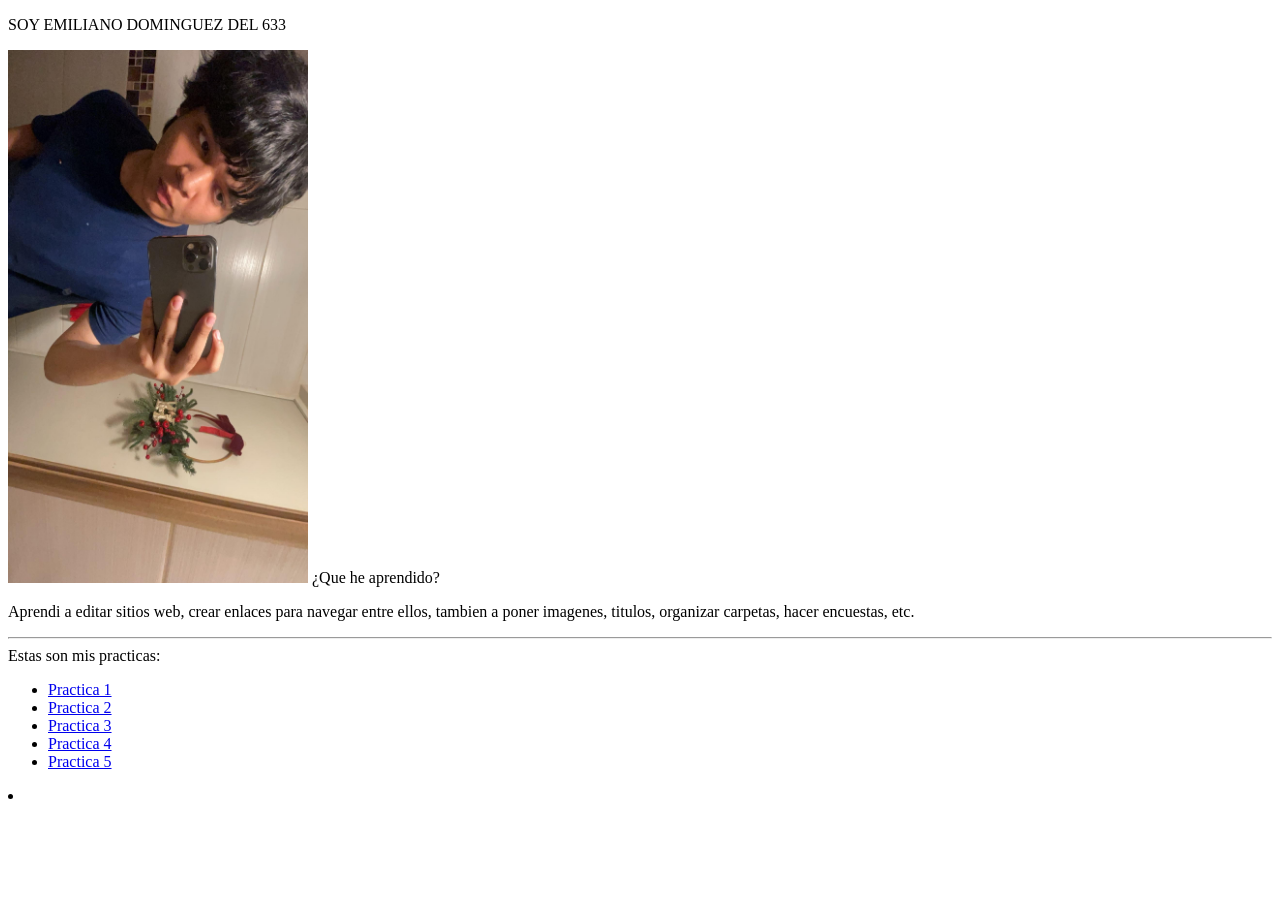
<file: index.html>
<!DOCTYPE html>
<html>
<head>
	<meta charset="utf-8">
	<meta name="viewport" content="width=device-width, initial-scale=1">
	<title>INDEX EMILIANO DOMINGUEZ 633</title>
</head>
<body>
	  
	<p>SOY EMILIANO DOMINGUEZ DEL 633</p>

		<img src="img/yo.jpg" width="300">  <head>¿Que he aprendido?</head>

<p>Aprendi a editar sitios web, crear enlaces para navegar entre ellos, tambien a poner imagenes, titulos, organizar carpetas, hacer encuestas, etc.</p>

<hr>

<head>Estas son mis practicas:</head>

<ul>
<li><a href="practica 1/practica 1.html">Practica 1</a></li>
<li><a href="practica 2/practica 2.html">Practica 2</a></li>
<li><a href="practica 3/index.html">Practica 3</a></li>
<li><a href="practica 4/index.html">Practica 4</a></li>
<li><a href="practica 5/index.html">Practica 5</a></li>
 
</ul>

<li></li>
</body>
</html>
</file>
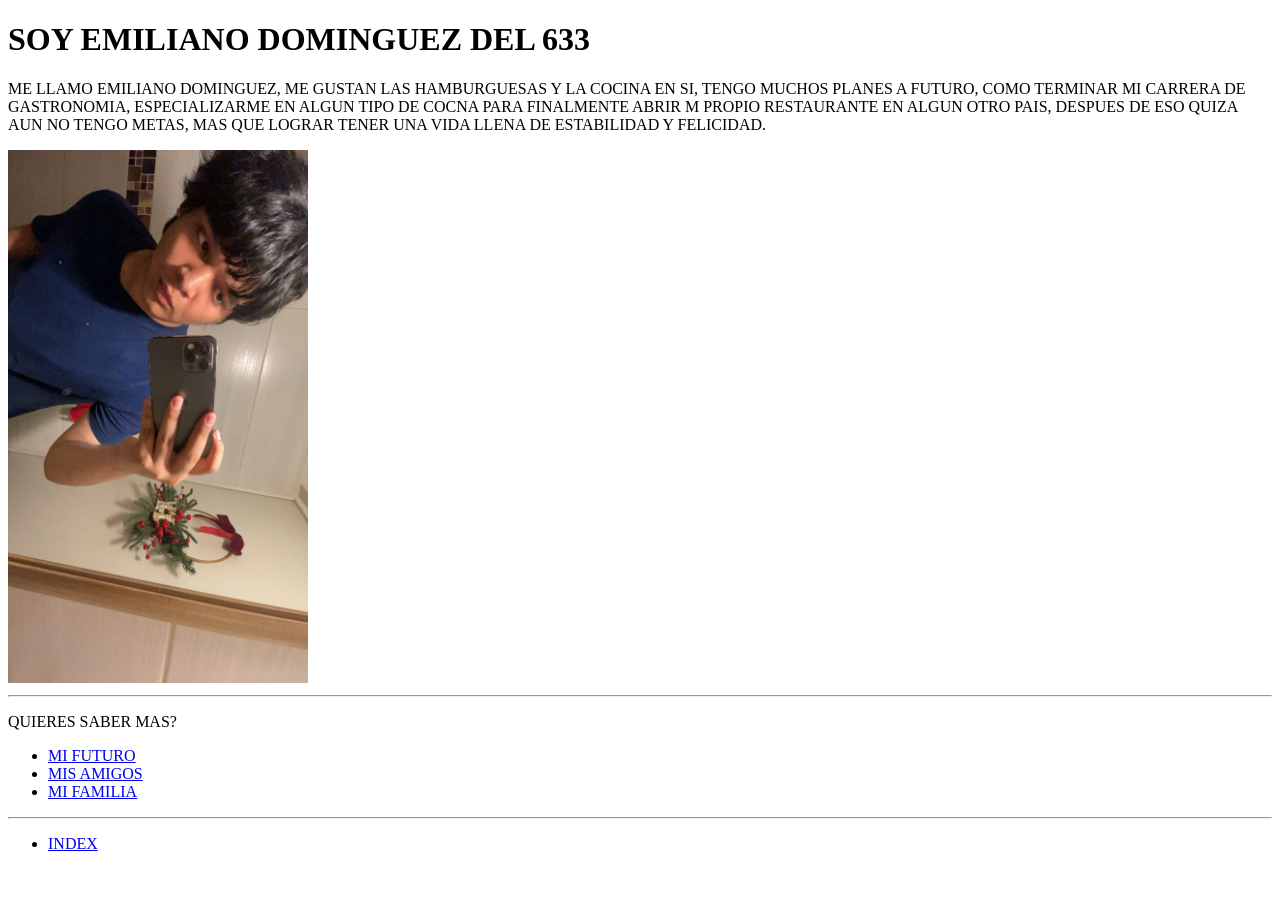
<file: practica 3/index.htm>
<!DOCTYPE html>
<html>
<head>
	<meta charset="utf-8">
	<meta name="viewport" content="width=device-width, initial-scale=1">
	<title>INDEX</title>
</head>
<body>
	<h1>SOY EMILIANO DOMINGUEZ DEL 633</h1>
	<p>ME LLAMO EMILIANO DOMINGUEZ, ME GUSTAN LAS HAMBURGUESAS Y LA COCINA EN SI, TENGO MUCHOS PLANES A FUTURO, COMO TERMINAR MI CARRERA DE GASTRONOMIA, ESPECIALIZARME EN ALGUN TIPO DE COCNA PARA FINALMENTE ABRIR M PROPIO RESTAURANTE EN ALGUN OTRO PAIS, DESPUES DE ESO QUIZA AUN NO TENGO METAS, MAS QUE LOGRAR TENER UNA VIDA LLENA DE ESTABILIDAD Y FELICIDAD.</p>
<img src="img/yo.jpg" width="300">

	<hr>
<p>QUIERES SABER MAS?</p>
	<ul>
		<li><a href="paginas/futuro.html">MI FUTURO</a></li>
	<li><a href="paginas/amigos.html">MIS AMIGOS</a></li>
<li><a href="paginas/familia.html">MI FAMILIA</a></li>
	</ul>

<hr>

<ul><li><a href="../index.html">INDEX</a></li>
</ul>

</body>
</html>
</file>
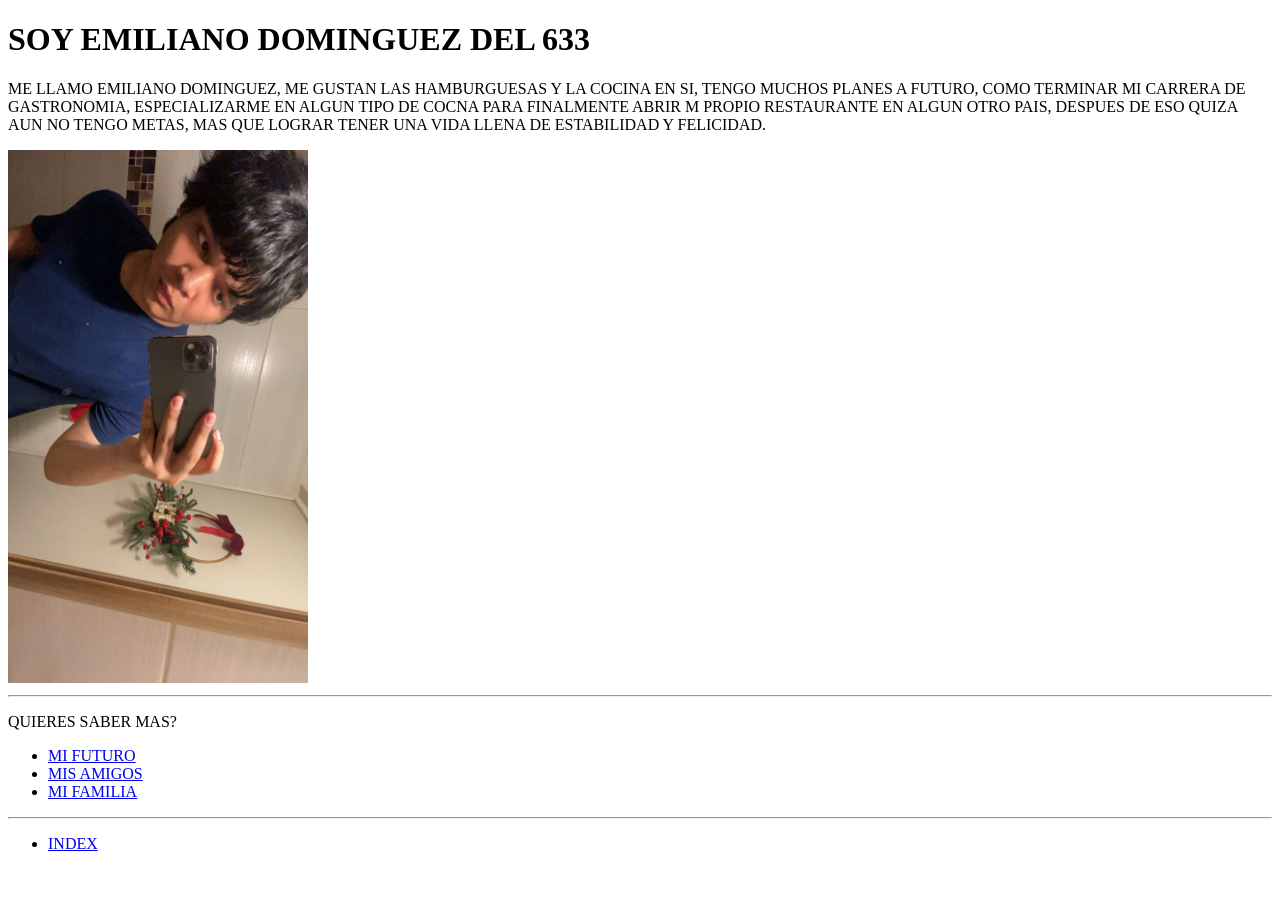
<file: practica 3/index.HTML>
<!DOCTYPE html>
<html>
<head>
	<meta charset="utf-8">
	<meta name="viewport" content="width=device-width, initial-scale=1">
	<title>INDEX</title>
</head>
<body>
	<h1>SOY EMILIANO DOMINGUEZ DEL 633</h1>
	<p>ME LLAMO EMILIANO DOMINGUEZ, ME GUSTAN LAS HAMBURGUESAS Y LA COCINA EN SI, TENGO MUCHOS PLANES A FUTURO, COMO TERMINAR MI CARRERA DE GASTRONOMIA, ESPECIALIZARME EN ALGUN TIPO DE COCNA PARA FINALMENTE ABRIR M PROPIO RESTAURANTE EN ALGUN OTRO PAIS, DESPUES DE ESO QUIZA AUN NO TENGO METAS, MAS QUE LOGRAR TENER UNA VIDA LLENA DE ESTABILIDAD Y FELICIDAD.</p>
<img src="img/yo.jpg" width="300">

	<hr>
<p>QUIERES SABER MAS?</p>
	<ul>
		<li><a href="paginas/futuro.html">MI FUTURO</a></li>
	<li><a href="paginas/amigos.html">MIS AMIGOS</a></li>
<li><a href="paginas/familia.html">MI FAMILIA</a></li>
	</ul>

<hr>

<ul><li><a href="../index.html">INDEX</a></li>
</ul>

</body>
</html>
</file>
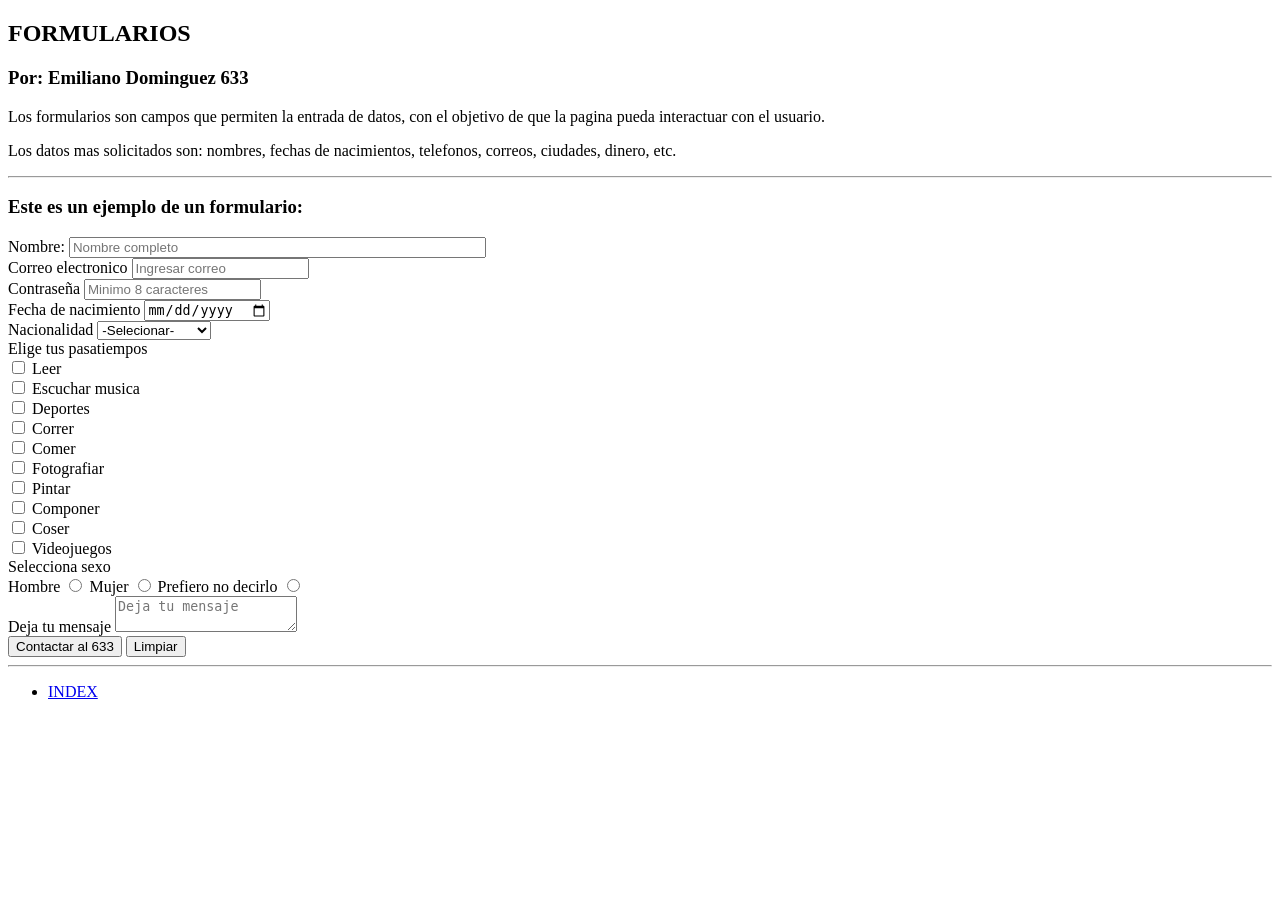
<file: practica 4/index.HTML>
<!DOCTYPE html>
<html>
<head>
	<meta charset="utf-8">
	<meta name="viewport" content="width=device-width, initial-scale=1">
	<title>Formularios Emiliano Dominguez 633</title>
</head>
<body>

<h2>FORMULARIOS</h2>
<h3>Por: Emiliano Dominguez 633</h3>

<p>Los formularios son campos que permiten la entrada de datos, con el objetivo de que la pagina pueda interactuar con el usuario.
</p>
<p>Los datos mas solicitados son: nombres, fechas de nacimientos, telefonos, correos, ciudades, dinero, etc.</p>

<hr>
<h3>Este es un ejemplo de un formulario:</h3>

<form>
	<label>Nombre:</label>
	<input type="text" name="nombre" maxlength="150" size="50" placeholder="Nombre completo" required>
	<br>

<label>Correo electronico</label>
<input type="email" name="Correo" placeholder="Ingresar correo" required >
<br>
<label>Contraseña</label>
<input type="password" name="pass" placeholder="Minimo 8 caracteres" minlength="8" required>
<br>
<label>Fecha de nacimiento</label>
<input type="date" name="Fecha" required>
<br>
<label>Nacionalidad</label>

<select>
<option selected disabled>-Selecionar-</option>
<option>Mexico</option>
<option>Canada</option>
<option>Estados unidos</option>
<option>España</option>
<option>Alemania</option>
<option>Francia</option>
<option>Australia</option>
<option>Groenlandia</option>
<option>Brasil</option>
<option>China</option>

</select>
<br>

<label>Elige tus pasatiempos</label><br>

<input type="checkbox" name="Hobbie"> Leer <br>
<input type="checkbox" name="Hobbie"> Escuchar musica <br>
<input type="checkbox" name="Hobbie"> Deportes<br>
<input type="checkbox" name="Hobbie"> Correr <br>
<input type="checkbox" name="Hobbie"> Comer <br>
<input type="checkbox" name="Hobbie"> Fotografiar <br>
<input type="checkbox" name="Hobbie"> Pintar <br>
<input type="checkbox" name="Hobbie"> Componer <br>
<input type="checkbox" name="Hobbie"> Coser <br>
<input type="checkbox" name="Hobbie"> Videojuegos <br>

<label>Selecciona sexo</label> <br>
Hombre <input type="radio" name="Labubu">
Mujer <input type="radio" name="Labubu">
Prefiero no decirlo <input type="radio" name="Labubu">	

<br>

<label>Deja tu mensaje</label>
<textarea placeholder="Deja tu mensaje"></textarea>
<br>
<input type="Submit" name="Boton" value="Contactar al 633">

<input type="reset" name="borrar" value="Limpiar">

<hr>

<ul><li><a href="../index.html">INDEX</a></li>
</ul>






</form>
</body>
</html>
</file>
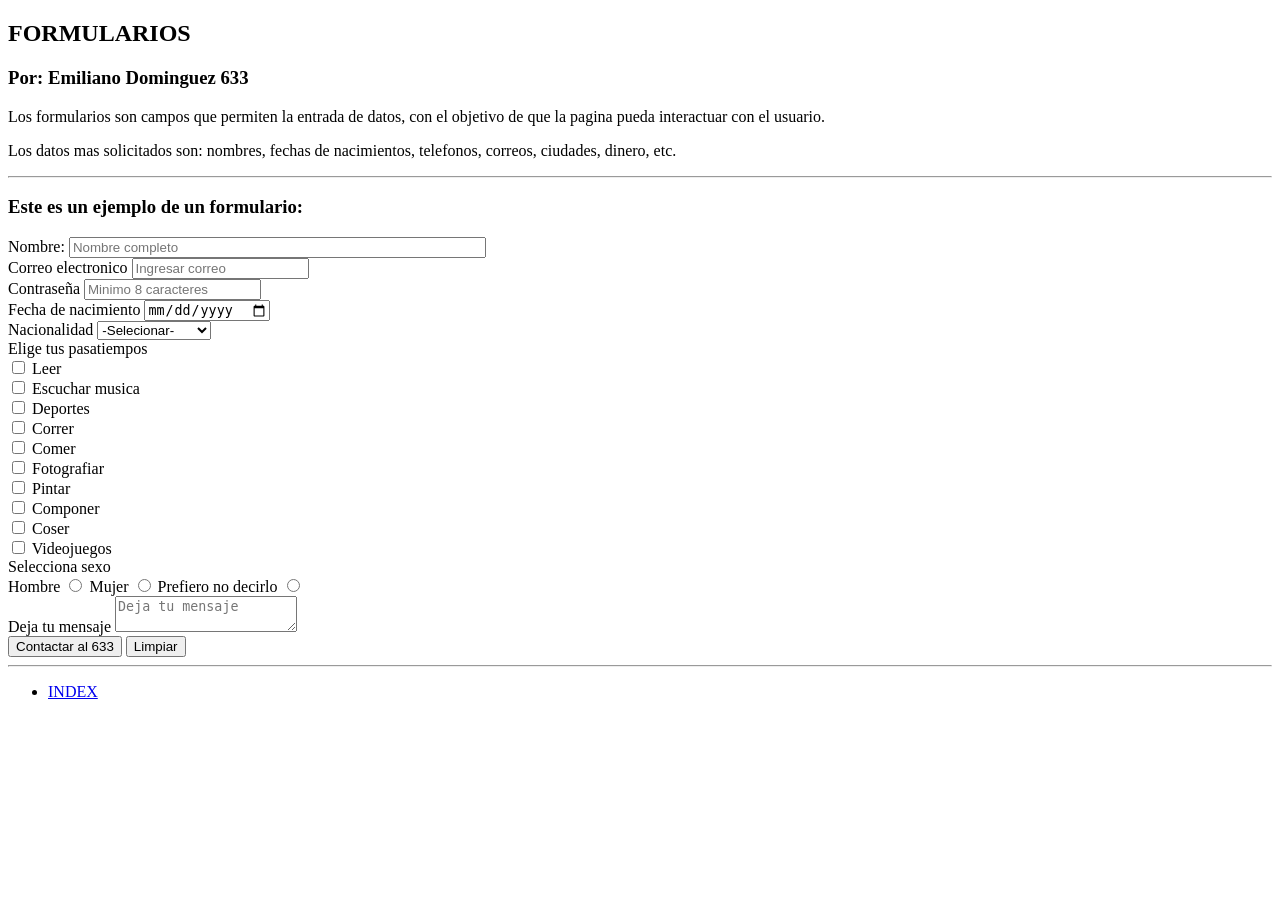
<file: practica 4/index.html>
<!DOCTYPE html>
<html>
<head>
	<meta charset="utf-8">
	<meta name="viewport" content="width=device-width, initial-scale=1">
	<title>Formularios Emiliano Dominguez 633</title>
</head>
<body>

<h2>FORMULARIOS</h2>
<h3>Por: Emiliano Dominguez 633</h3>

<p>Los formularios son campos que permiten la entrada de datos, con el objetivo de que la pagina pueda interactuar con el usuario.
</p>
<p>Los datos mas solicitados son: nombres, fechas de nacimientos, telefonos, correos, ciudades, dinero, etc.</p>

<hr>
<h3>Este es un ejemplo de un formulario:</h3>

<form>
	<label>Nombre:</label>
	<input type="text" name="nombre" maxlength="150" size="50" placeholder="Nombre completo" required>
	<br>

<label>Correo electronico</label>
<input type="email" name="Correo" placeholder="Ingresar correo" required >
<br>
<label>Contraseña</label>
<input type="password" name="pass" placeholder="Minimo 8 caracteres" minlength="8" required>
<br>
<label>Fecha de nacimiento</label>
<input type="date" name="Fecha" required>
<br>
<label>Nacionalidad</label>

<select>
<option selected disabled>-Selecionar-</option>
<option>Mexico</option>
<option>Canada</option>
<option>Estados unidos</option>
<option>España</option>
<option>Alemania</option>
<option>Francia</option>
<option>Australia</option>
<option>Groenlandia</option>
<option>Brasil</option>
<option>China</option>

</select>
<br>

<label>Elige tus pasatiempos</label><br>

<input type="checkbox" name="Hobbie"> Leer <br>
<input type="checkbox" name="Hobbie"> Escuchar musica <br>
<input type="checkbox" name="Hobbie"> Deportes<br>
<input type="checkbox" name="Hobbie"> Correr <br>
<input type="checkbox" name="Hobbie"> Comer <br>
<input type="checkbox" name="Hobbie"> Fotografiar <br>
<input type="checkbox" name="Hobbie"> Pintar <br>
<input type="checkbox" name="Hobbie"> Componer <br>
<input type="checkbox" name="Hobbie"> Coser <br>
<input type="checkbox" name="Hobbie"> Videojuegos <br>

<label>Selecciona sexo</label> <br>
Hombre <input type="radio" name="Labubu">
Mujer <input type="radio" name="Labubu">
Prefiero no decirlo <input type="radio" name="Labubu">	

<br>

<label>Deja tu mensaje</label>
<textarea placeholder="Deja tu mensaje"></textarea>
<br>
<input type="Submit" name="Boton" value="Contactar al 633">

<input type="reset" name="borrar" value="Limpiar">

<hr>

<ul><li><a href="../index.html">INDEX</a></li>
</ul>






</form>
</body>
</html>
</file>
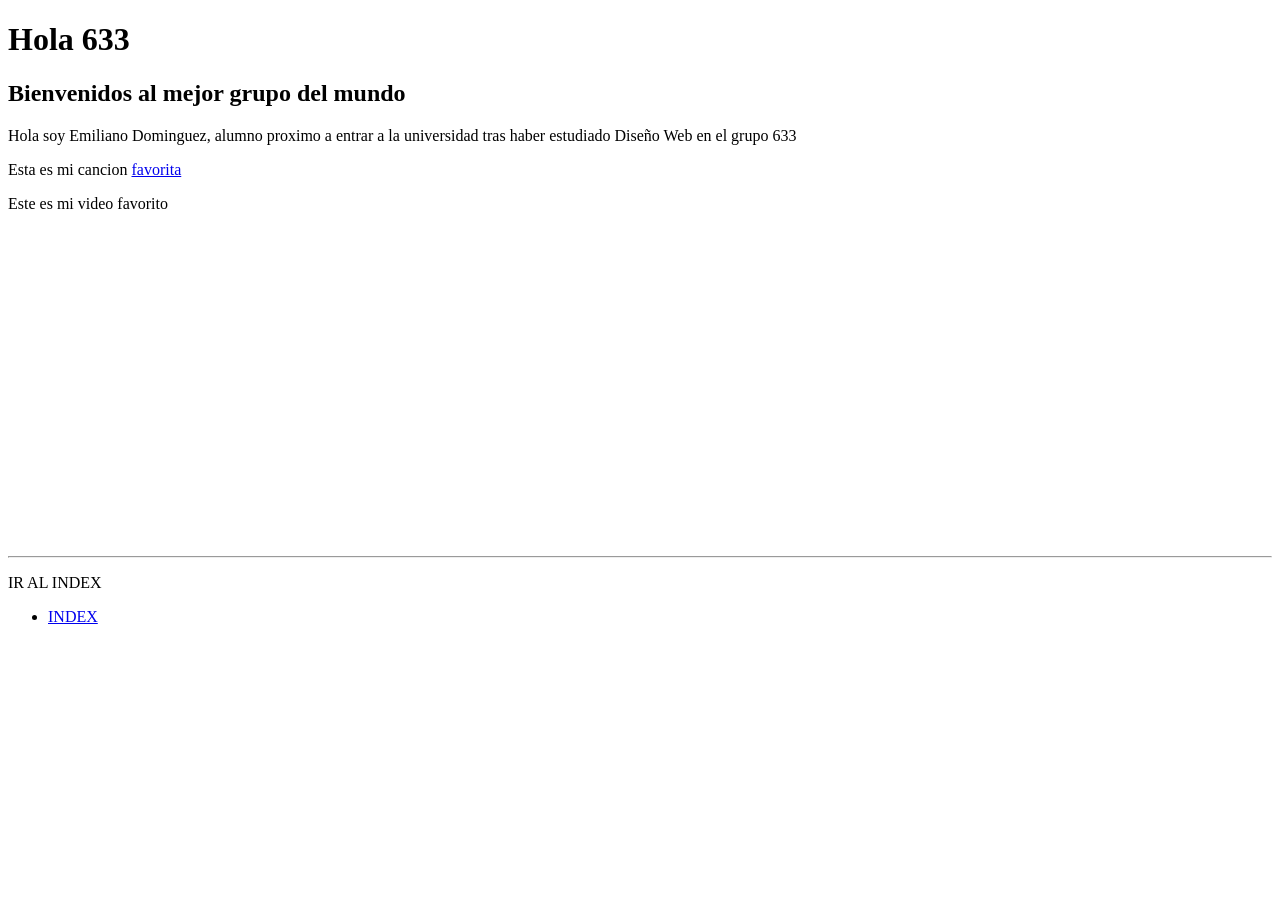
<file: practica 1/practica 1.htm>
<!DOCTYPE html>
<html>
<head>
	<meta charset="utf-8">
	<meta name="viewport" content="width=device-width, initial-scale=1">
	<title>Practica 1 - Emiliano Dominguez</title>
</head>
<body>

	<h1>Hola 633</h1>
	<h2>Bienvenidos al mejor grupo del mundo</h2>

<p>Hola soy Emiliano Dominguez, alumno proximo a entrar a la universidad tras haber estudiado Diseño Web en el grupo 633</p>

<p>Esta es mi cancion <a href="https://youtu.be/fCeiUX59_FM?si=tTExwQegiJXpTrem">favorita</a></p>
<p>Este es mi video favorito</p>
<iframe width="560" height="315" src="https://www.youtube.com/embed/20PlxmdUU6E?si=kWozny0tUsQznJWv" title="YouTube video player" frameborder="0" allow="accelerometer; autoplay; clipboard-write; encrypted-media; gyroscope; picture-in-picture; web-share" referrerpolicy="strict-origin-when-cross-origin" allowfullscreen></iframe>

<hr>
<p>IR AL INDEX</p>

<ul><li><a href="../index.html">INDEX</a></li>
</ul>

	</ul>

</body>
</html>
</file>
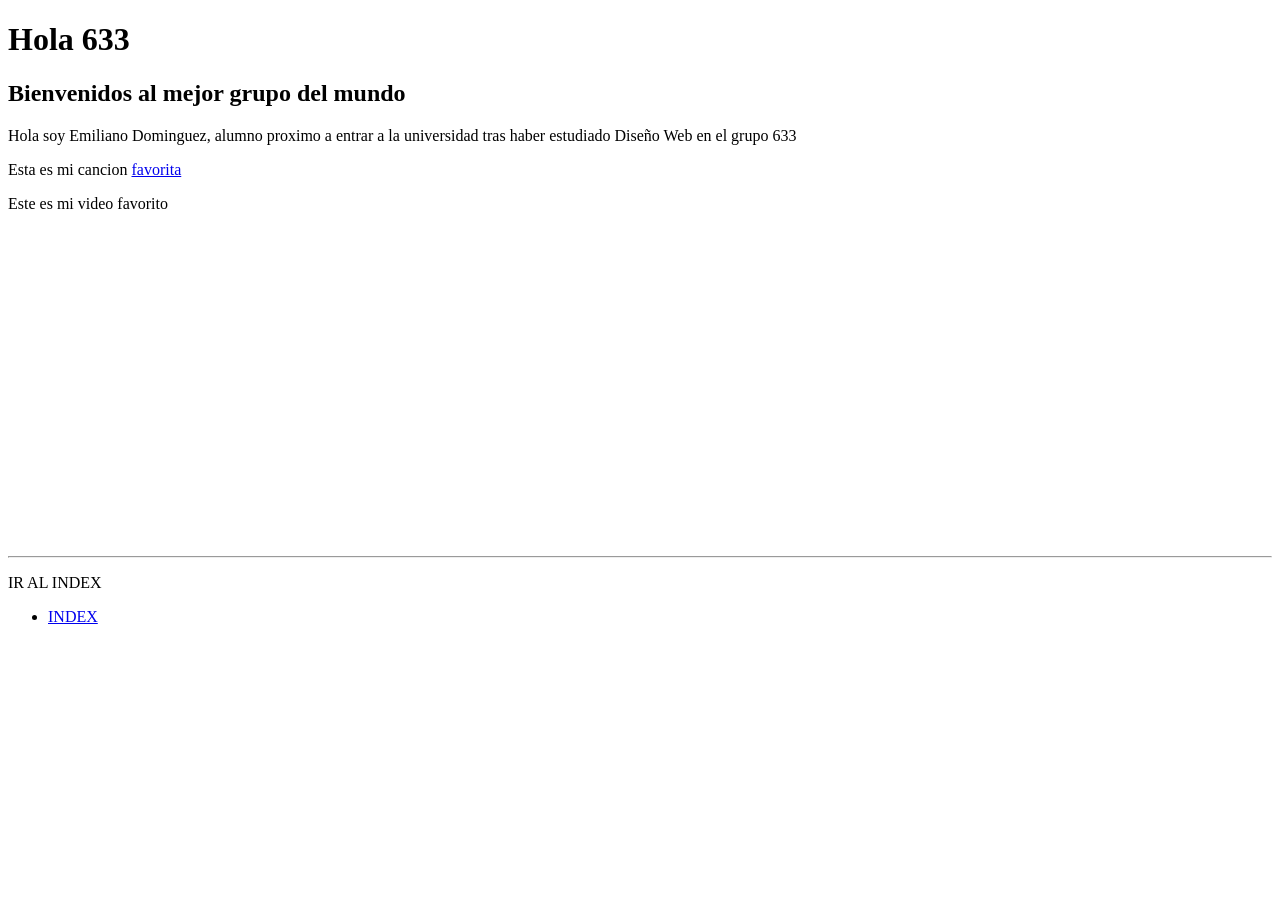
<file: practica 1/practica 1.HTML>
<!DOCTYPE html>
<html>
<head>
	<meta charset="utf-8">
	<meta name="viewport" content="width=device-width, initial-scale=1">
	<title>Practica 1 - Emiliano Dominguez</title>
</head>
<body>

	<h1>Hola 633</h1>
	<h2>Bienvenidos al mejor grupo del mundo</h2>

<p>Hola soy Emiliano Dominguez, alumno proximo a entrar a la universidad tras haber estudiado Diseño Web en el grupo 633</p>

<p>Esta es mi cancion <a href="https://youtu.be/fCeiUX59_FM?si=tTExwQegiJXpTrem">favorita</a></p>
<p>Este es mi video favorito</p>
<iframe width="560" height="315" src="https://www.youtube.com/embed/20PlxmdUU6E?si=kWozny0tUsQznJWv" title="YouTube video player" frameborder="0" allow="accelerometer; autoplay; clipboard-write; encrypted-media; gyroscope; picture-in-picture; web-share" referrerpolicy="strict-origin-when-cross-origin" allowfullscreen></iframe>

<hr>
<p>IR AL INDEX</p>

<ul><li><a href="../index.html">INDEX</a></li>
</ul>

	</ul>

</body>
</html>
</file>
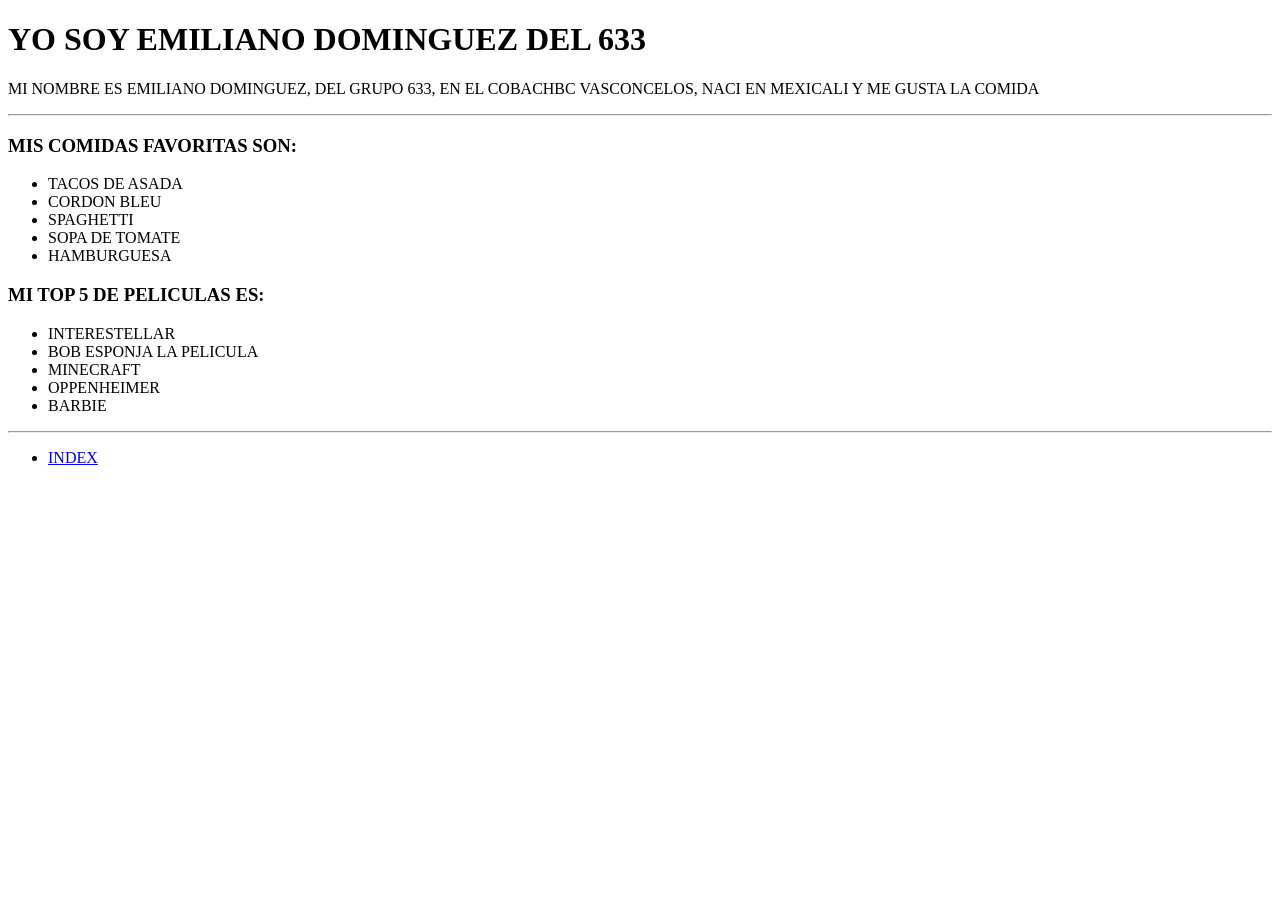
<file: practica 2/practica 2.htm>
<!DOCTYPE html>
<html>
<head>
	<meta charset="utf-8">
	<meta name="viewport" content="width=device-width, initial-scale=1">
	<title>PRACTICA2 - Garcia Dominguez - 633</title>
</head>
<body>
<h1>YO SOY EMILIANO DOMINGUEZ DEL 633</h1>
<p>MI NOMBRE ES EMILIANO DOMINGUEZ, DEL GRUPO 633, EN EL COBACHBC VASCONCELOS, NACI EN MEXICALI Y ME GUSTA LA COMIDA</p>
<hr>
<h3>MIS COMIDAS FAVORITAS SON:</h3>
<ul>
	<li>TACOS DE ASADA</li>
	<li>CORDON BLEU</li>
	<li>SPAGHETTI</li>
	<li>SOPA DE TOMATE</li>
	<li>HAMBURGUESA</li>
</ul>
<h3>MI TOP 5 DE PELICULAS ES:</h3>
<ul>
	<li>INTERESTELLAR</li>
	<li>BOB ESPONJA LA PELICULA</li>
	<li>MINECRAFT</li>
	<li>OPPENHEIMER</li>
	<li>BARBIE</li>
</ul>

<hr>

<ul><li><a href="../index.html">INDEX</a></li>
</ul>





</body>
</html>
</file>
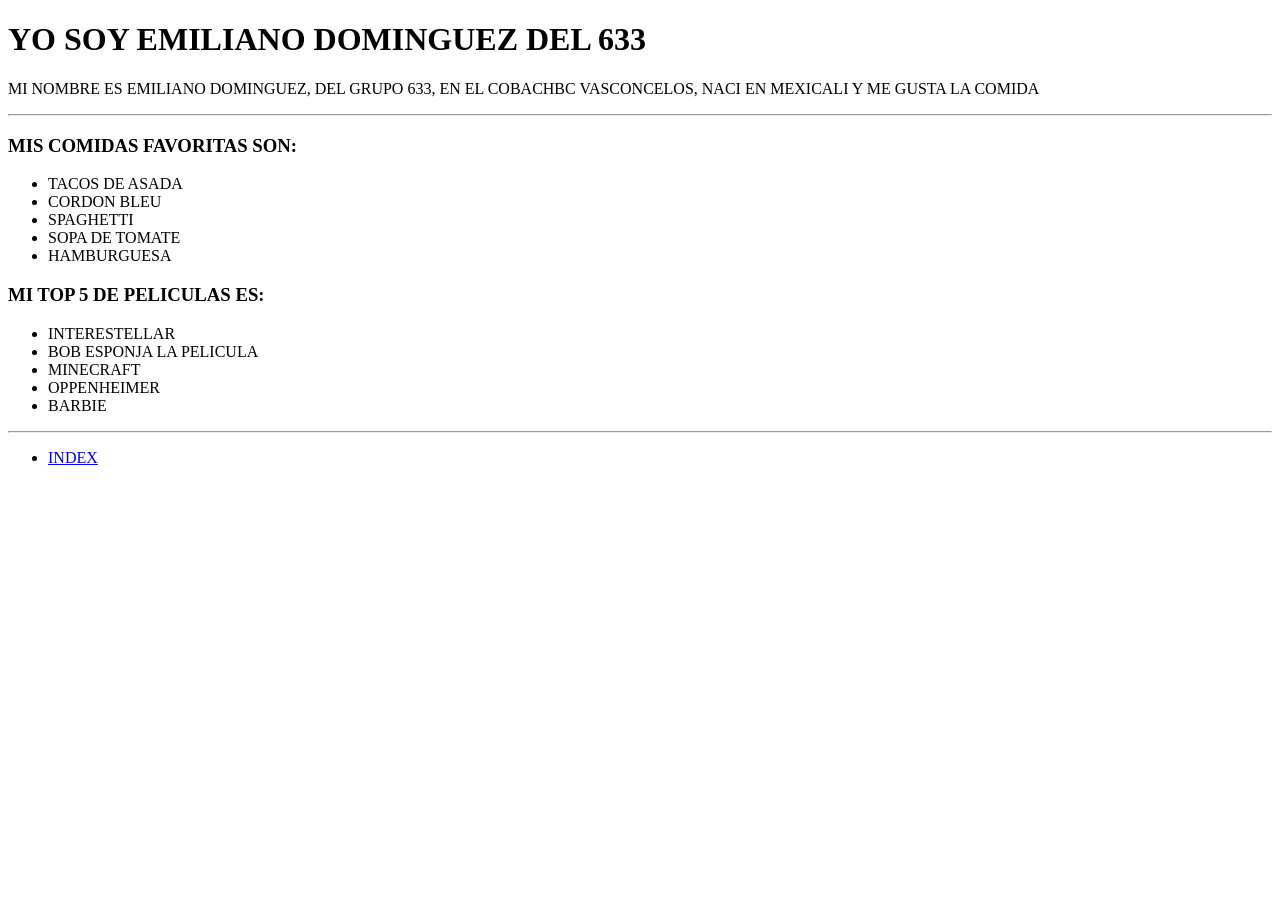
<file: practica 2/practica 2.HTML>
<!DOCTYPE html>
<html>
<head>
	<meta charset="utf-8">
	<meta name="viewport" content="width=device-width, initial-scale=1">
	<title>PRACTICA2 - Garcia Dominguez - 633</title>
</head>
<body>
<h1>YO SOY EMILIANO DOMINGUEZ DEL 633</h1>
<p>MI NOMBRE ES EMILIANO DOMINGUEZ, DEL GRUPO 633, EN EL COBACHBC VASCONCELOS, NACI EN MEXICALI Y ME GUSTA LA COMIDA</p>
<hr>
<h3>MIS COMIDAS FAVORITAS SON:</h3>
<ul>
	<li>TACOS DE ASADA</li>
	<li>CORDON BLEU</li>
	<li>SPAGHETTI</li>
	<li>SOPA DE TOMATE</li>
	<li>HAMBURGUESA</li>
</ul>
<h3>MI TOP 5 DE PELICULAS ES:</h3>
<ul>
	<li>INTERESTELLAR</li>
	<li>BOB ESPONJA LA PELICULA</li>
	<li>MINECRAFT</li>
	<li>OPPENHEIMER</li>
	<li>BARBIE</li>
</ul>

<hr>

<ul><li><a href="../index.html">INDEX</a></li>
</ul>





</body>
</html>
</file>
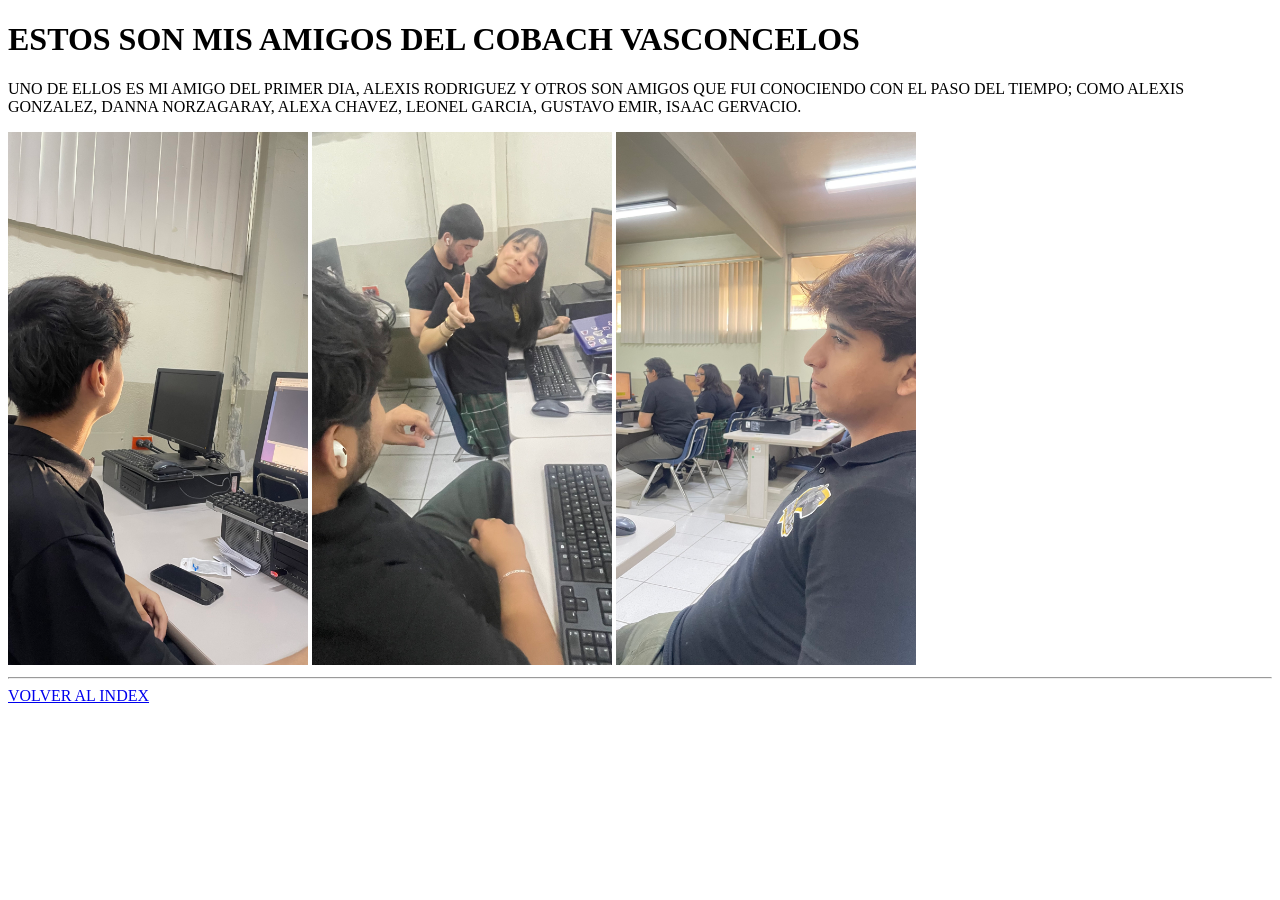
<file: practica 3/paginas/amigos.html>
<!DOCTYPE html>
<html>
<head>
	<meta charset="utf-8">
	<meta name="viewport" content="width=device-width, initial-scale=1">
	<title>AMIGOS</title>
</head>
<body>
<h1> ESTOS SON MIS AMIGOS DEL COBACH VASCONCELOS</h1>
<p>UNO DE ELLOS ES MI AMIGO DEL PRIMER DIA, ALEXIS RODRIGUEZ Y OTROS SON AMIGOS QUE FUI CONOCIENDO CON EL PASO DEL TIEMPO; COMO ALEXIS GONZALEZ, DANNA NORZAGARAY, ALEXA CHAVEZ, LEONEL GARCIA, GUSTAVO EMIR, ISAAC GERVACIO.</p>

<img src="../img/amigos.jpeg" width="300">
<img src="../img/amigos2.jpeg" width="300">
<img src="../img/amigos3.jpeg" width="300">
<hr>
<a href="../index.html">VOLVER AL INDEX</a>
</body>
</html>
</file>
